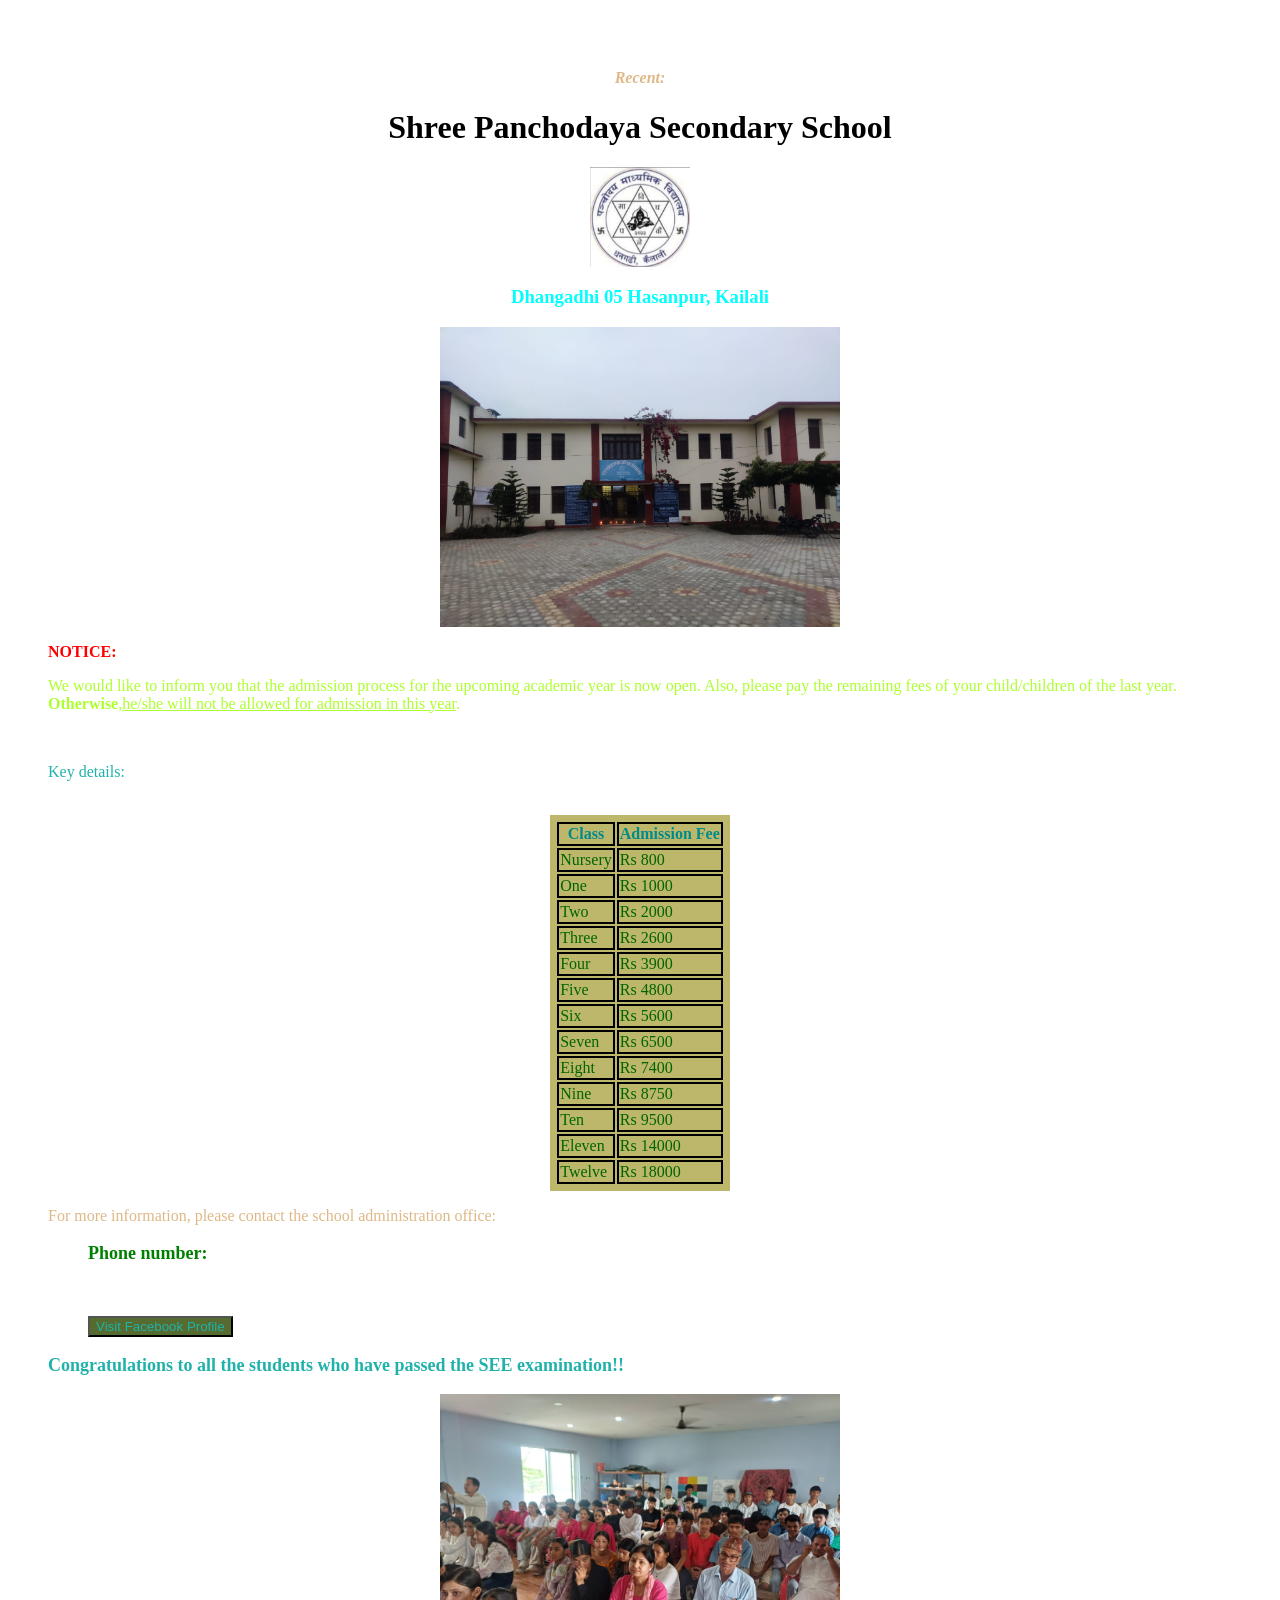
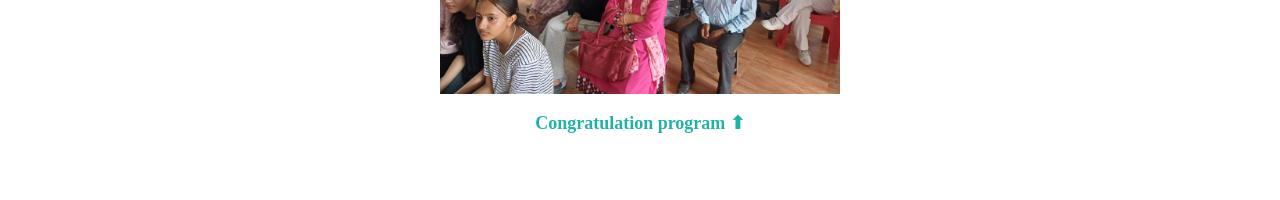
<file: index.html>
<!DOCTYPE html>
<html>
    <head>
        <title> Panchodaya:Admission Open</title>
    <link rel = "stylesheet" href = "style.css">
    <script src="script.js"></script>
</head>
    <body>
        <div class="slider">
          <div class="slide" id="slide1"></div>
          <div class="slide" id="slide2"></div>
          <div class="slide" id="slide3"></div>
        </div>
        <div class="content">
<h4 class="Initial"> Recent:</h4>
<h1 class="Secondone"> Shree Panchodaya Secondary School </h1>
<img src="images/screenshot1.jpg" alt="Logo of the Panchodaya School" class="Logo" >
<h3 class="Address"> Dhangadhi 05 Hasanpur, Kailali </h3>
<img src = "images/screenshot2.jpg" alt = "A view of one building of Shree Panchodaya Secondary School from the school's compound" class="Compound" >
<h3 class="Notice">NOTICE:</h3>
<p class="Inform"> We would like to inform you that the admission process for the upcoming academic year is now open. Also, please pay the remaining fees of your child/children of the last year. <strong>Otherwise</strong>,<u>he/she will not be allowed for admission in this year</u>.
</p> <br>
<p class="Key">Key details:</p><br>
<table>
    <tr>
        <th>Class</th>
        <th>Admission Fee</th>
    </tr>
    <tr>
        <td>Nursery</td>
        <td>Rs 800</td>
    </tr>
    <tr>
        <td>One</td>
        <td>Rs 1000</td>
    </tr>
    <tr>
        <td>Two</td>
        <td>Rs 2000</td>
    </tr>
    <tr>
        <td>Three</td>
        <td>Rs 2600</td>
    </tr>
    <tr>
        <td>Four</td>
        <td>Rs 3900</td>
    </tr>
    <tr>
        <td>Five</td>
        <td>Rs 4800</td>
    </tr>
    <tr>
        <td>Six</td>
        <td>Rs 5600</td>
    </tr>
    <tr>
        <td>Seven</td>
        <td>Rs 6500</td>
    </tr>
    <tr>
        <td>Eight</td>
        <td>Rs 7400</td>
    </tr>
    <tr>
        <td>Nine</td>
        <td>Rs 8750</td>
    </tr>
    <tr>
        <td>Ten</td>
        <td>Rs 9500</td>
    </tr>
    <tr>
        <td>Eleven</td>
        <td>Rs 14000</td>
    </tr>
    <tr>
        <td>Twelve</td>
        <td>Rs 18000</td>
    </tr>
</table></p>
<p class="Info"> For more information, please contact the school administration office: <br> 
<ul>
<li> <p class="Number">Phone number:</p> <p class="Phone">091-41209</p></li>
<li>
<a href = "https://www.facebook.com/profile.php?id=61563397560438" target="_blank"> <button>Visit Facebook Profile</button> </a>
</li>
</ul>
<h3 class="Congratulation">Congratulations to all the students who have passed the SEE examination!!</h3>
    <img src="images/image4.jpg" alt="Congratulatory image" class="Congratulatoryimage">
<h3 class="AdditionalInfo">Congratulation program ⬆</h3>
<div class="slider2.O">
          <div class="slide#2" id="slide1"></div>
          <div class="slide#2" id="slide2"></div>
          <div class="slide#2" id="slide3"></div>
</div>
</body>
</html>
</file>
<file: style.css>
/* styling for the h4 title thing */
.Initial {
    color: burlywood; /* tan color for the text */
    text-align: center; /* puts it in the middle */
    font-style: oblique; /* makes it look slanted like italic */
}

.Secondone {
    color: black; /* black text */
    font-weight: bolder; /* extra bold text */
    text-align: center; /* centered */
}

.Address {
    text-align: center; /* center the address */
    color: aqua; /* light blue color */
}

.Notice {
    font-size: medium; /* normal default size */
    color: red; /* red text so it stands out */
}

.Key {
    font-size: medium; /* normal size */
    color: lightseagreen; /* teal-ish color */
}

/* styling the table */
table {
     width: max-content; /* table only takes as much width as it needs */
    background-color: darkkhaki; /* khaki bg for the table */
    padding: 5px; /* small gap inside the table */
    margin: auto; /* centers the whole table on the page */
}

/* borders for table headers and cells */
table tr th, table tr td {
    border: 2px solid black; /* black border around every cell */
}

table tr th {
    color: darkcyan; /* header text color */
}

table tr td {
    color: darkgreen; /* normal cell text color */
}

.Phone {
    color: white; /* white text */
    font-weight: bold; /* bold */
}

/* the button inside the link tag */
a button {
    color: lightseagreen; /* text color of button */
    background-color: darkolivegreen; /* button background */
}

.Number {
    font-weight: bold; /* bold text */
    font-size: large; /* bigger font */
    color: green; /* green text */
}

.Logo {
    display: block; /* so margin auto works */
    margin:auto; /* centers the logo */
    width: 100px; /* logo size */
    height: 100px;
}

.Compound {
    display: block; /* block so it can be centered */
    margin: auto; /* centers it */
    width: 400px; /* image size */
    height: 300px;
}

/* each slide image */
.slide {
  position: absolute; /* stacks slides on top of each other */
  width: 100%; /* fills the slider width */
  height: 100%; /* fills the slider height */
  background-size: cover; /* image covers the whole box, no stretching weirdness */
  background-position: center; /* keeps image centered */
  opacity: 0; /* hidden by default, animation brings it in */
}

/* slide 1 pic and timing */
#slide1 { background-image: url("images/image1.jpg"); animation: fade 30s infinite 0s; z-index: 3; }
/* slide 2 pic, starts fading in 10s later */
#slide2 { background-image: url("images/image2.jpg"); animation: fade 30s infinite 10s; z-index: 2; }
/* slide 3 pic, starts fading in 20s later */
#slide3 { background-image: url("images/image3.jpg"); animation: fade 30s infinite 20s; z-index: 1; }

/* the fade animation used by the slides */
@keyframes fade {
  0%   { opacity: 1; } /* fully visible at start */
  30%  { opacity: 1; } /* stays visible till here, so it holds for a bit */
  33%  { opacity: 0; } /* quickly disappears */
  100% { opacity: 0; } /* stays gone till the loop restarts */
}

/* this is the actual slider style being used, overrides the one above since it comes after */
.slider {
  position: fixed;        /* stays put even when you scroll */
  top: 0;
  left: 0; /* pins it to top left corner so it covers full screen */
  width: 100%;
  height: 100%; /* covers the whole screen */
  z-index: -1;            /* pushes it behind everything else on the page */
  filter: blur(3px) brightness(0.5);  /* blurs it a bit and darkens it so text on top is readable */
}

/* stuff that sits on top of the blurred slider background */
.content {
  position: relative; /* needed for z-index to work */
  z-index: 1;            /* keeps content above the slider */
  color: white;          /* white text so it shows up on the dark background */
  padding: 40px; /* some breathing room around the content */
}

.Consultation {
    color: palegreen; font-size: large; font-weight: bold; /* green, big, bold text */
}

.Inform {
    color: greenyellow; /* bright green-yellow text */
}

.Info {
    color: burlywood /* tan colored text, forgot the semicolon here but it still works */
}

.Congratulation {
    color: lightseagreen; font-size: large; font-weight: bold; /* teal, big, bold */
}

.Congratulatoryimage {
    display: block; /* needed for centering */
    margin: auto; /* centers the image */
    width: 400px; /* image size */
    height: 300px;
}

.AdditionalInfo {
    color: lightseagreen; font-size: large; font-weight: bold; text-align: center; /* teal, big, bold, centered */
}
</file>
